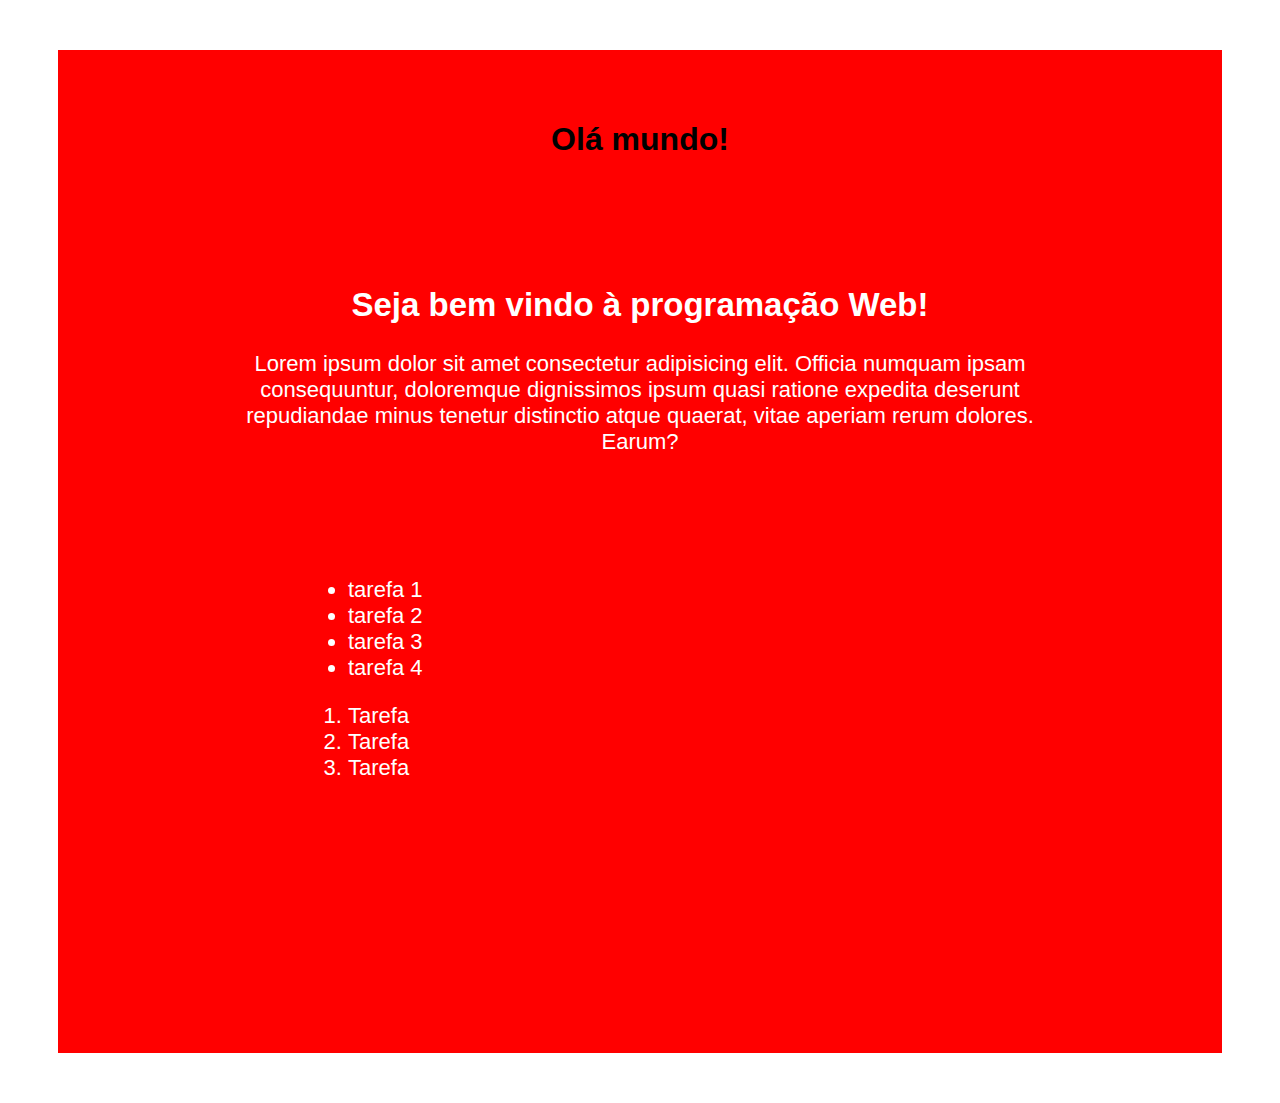
<file: index.html>
<!DOCTYPE html>
<html lang="en">
  <!--Metadados do arquivo HTML-->
  <head>
    <meta charset="UTF-8">
    <meta http-equiv="X-UA-Compatible" content="IE=edge">
    <meta name="viewport" content="width=device-width, initial-scale=1.0">
    <title>Academia do Programador 2022</title>

    <link rel="stylesheet" href="./styles.css">
  </head>

  <!--Página HTMl-->
  <body>
    <div>
      <h1>Olá mundo!</h1>

      <div class="cor-branca">
        <h2>Seja bem vindo à programação Web!</h2>
        <p>Lorem ipsum dolor sit amet consectetur adipisicing elit. Officia numquam ipsam consequuntur, doloremque dignissimos ipsum quasi ratione expedita deserunt repudiandae minus tenetur distinctio atque quaerat, vitae aperiam rerum dolores. Earum?</p>

        <div class="lista">
          <!--Lista desordenada-->
          <ul>
            <!--List item - Item da lista-->
            <li>tarefa 1</li>
            <li>tarefa 2</li>
            <li>tarefa 3</li>
            <li>tarefa 4</li>
          </ul>

          <ol>
            <li>Tarefa</li>
            <li>Tarefa</li>
            <li>Tarefa</li>
          </ol>
        </div>


      </div>

    </div>
  </body>
</html>
</file>
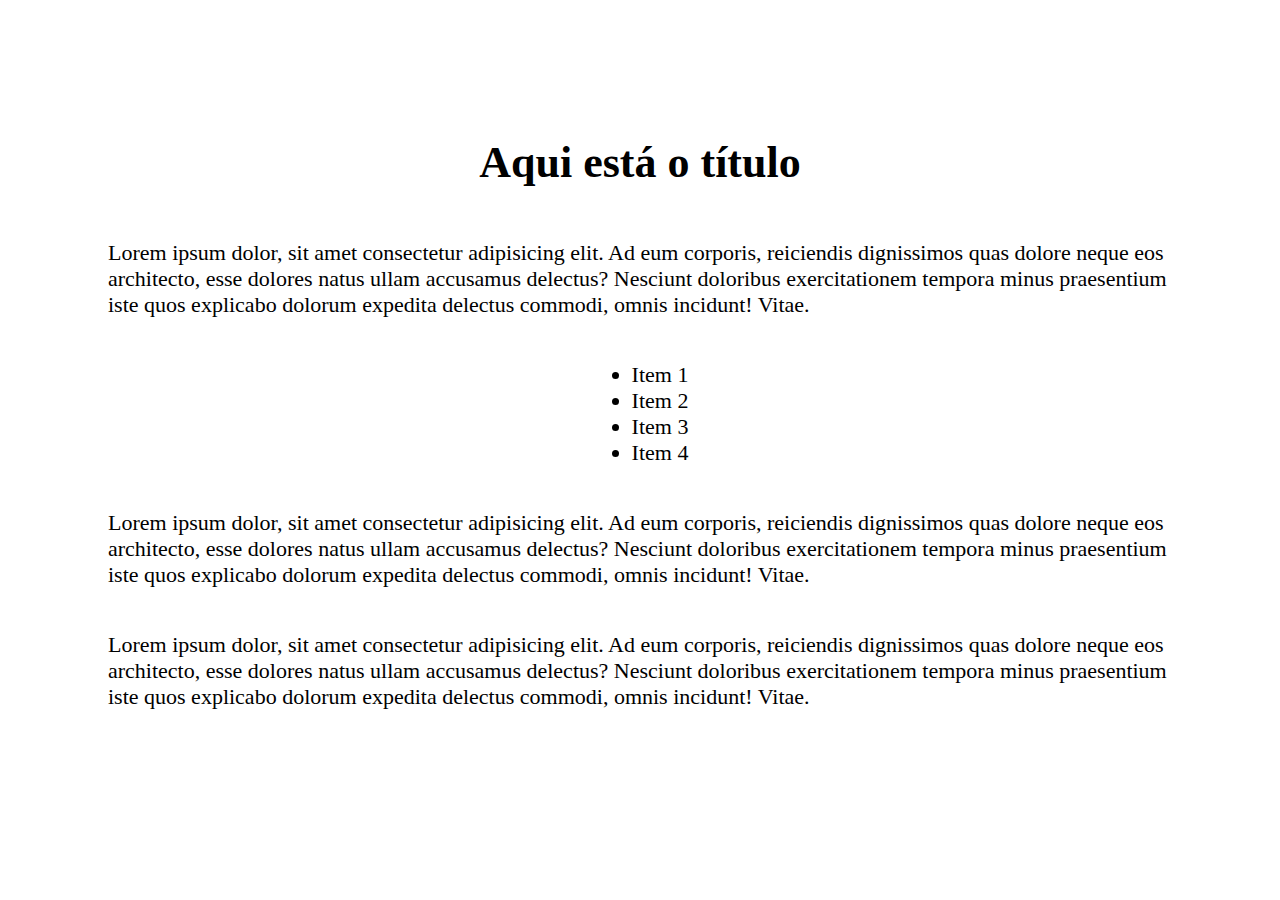
<file: alinhamento/index.html>
<!DOCTYPE html>
<html lang="en">
<head>
  <meta charset="UTF-8">
  <meta http-equiv="X-UA-Compatible" content="IE=edge">
  <meta name="viewport" content="width=device-width, initial-scale=1.0">
  <title>Alinhando elementos</title>

  <link rel="stylesheet" href="./styles.css">
</head>
<body>
  <div class="container">
    <h1>Aqui está o título</h1>
    <p>Lorem ipsum dolor, sit amet consectetur adipisicing elit. Ad eum corporis, reiciendis dignissimos quas dolore neque eos architecto, esse dolores natus ullam accusamus delectus? Nesciunt doloribus exercitationem tempora minus praesentium iste quos explicabo dolorum expedita delectus commodi, omnis incidunt! Vitae.</p>
    
    <ul>
      <li>Item 1</li>
      <li>Item 2</li>
      <li>Item 3</li>
      <li>Item 4</li>
    </ul>

    <p>Lorem ipsum dolor, sit amet consectetur adipisicing elit. Ad eum corporis, reiciendis dignissimos quas dolore neque eos architecto, esse dolores natus ullam accusamus delectus? Nesciunt doloribus exercitationem tempora minus praesentium iste quos explicabo dolorum expedita delectus commodi, omnis incidunt! Vitae.</p>

    <p>Lorem ipsum dolor, sit amet consectetur adipisicing elit. Ad eum corporis, reiciendis dignissimos quas dolore neque eos architecto, esse dolores natus ullam accusamus delectus? Nesciunt doloribus exercitationem tempora minus praesentium iste quos explicabo dolorum expedita delectus commodi, omnis incidunt! Vitae.</p>

    <div class="card">
      
    </div>
  </div>

</body>
</html>
</file>
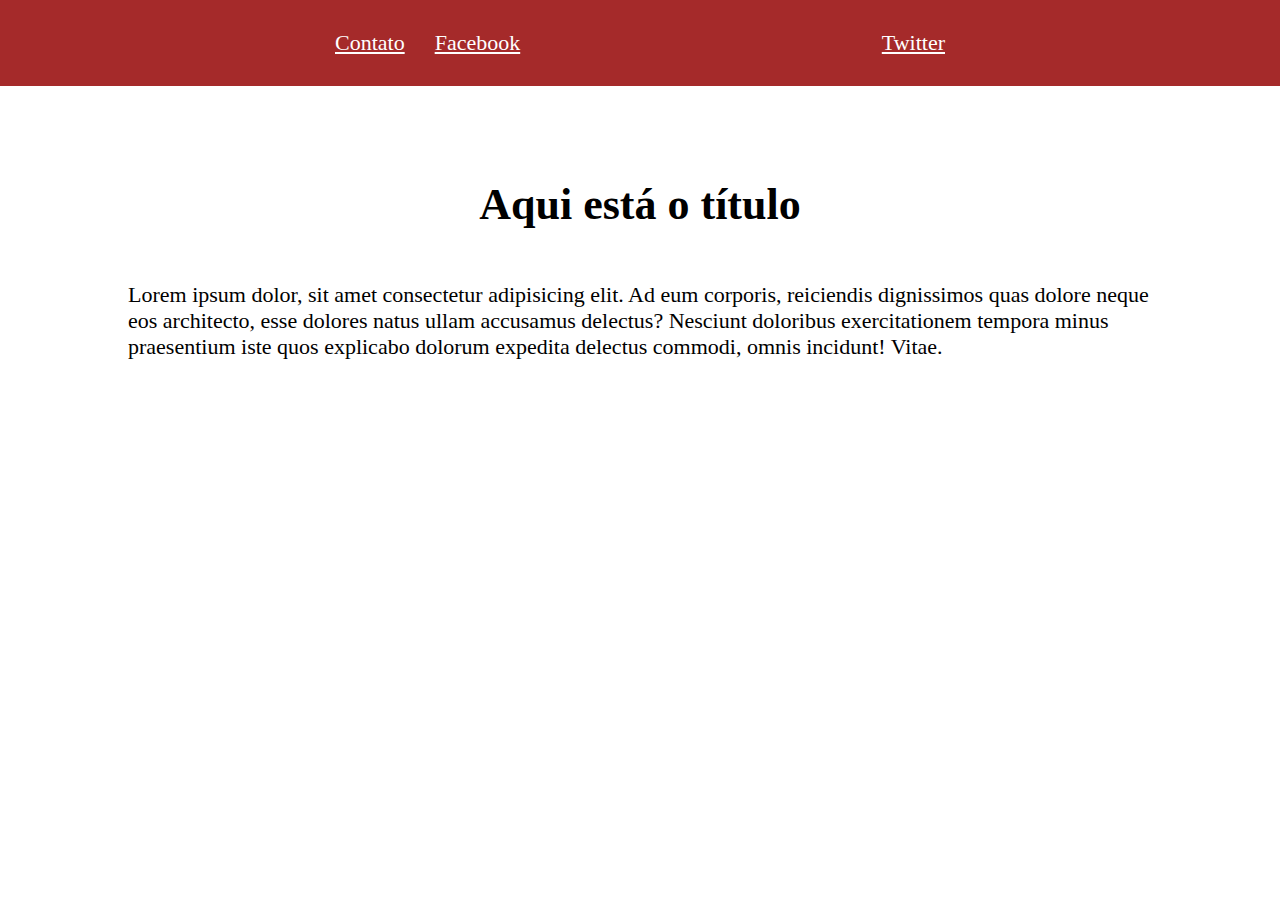
<file: navegacao/index.html>
<!DOCTYPE html>
<html lang="en">
<head>
  <meta charset="UTF-8">
  <meta http-equiv="X-UA-Compatible" content="IE=edge">
  <meta name="viewport" content="width=device-width, initial-scale=1.0">
  <title>Alinhamento horizontal</title>

  <link rel="stylesheet" href="./styles.css">
</head>
<body>
  <div class="navbar">
    <a href="contato.html">Contato</a>
    <a href="http://www.google.com.br">Facebook</a>
    <a href="http://www.google.com.br">Twitter</a>
  </div>

  <div class="container">
    <h1>Aqui está o título</h1>
    <p>Lorem ipsum dolor, sit amet consectetur adipisicing elit. Ad eum corporis, reiciendis dignissimos quas dolore neque eos architecto, esse dolores natus ullam accusamus delectus? Nesciunt doloribus exercitationem tempora minus praesentium iste quos explicabo dolorum expedita delectus commodi, omnis incidunt! Vitae.</p>
  </div>
</body>
</html>
</file>
<file: styles.css>
body {
  font-family: Arial, sans-serif;

}

div {
  background-color: red;
  text-align: center;

  padding: 50px;
  margin: 50px;
}

.cor-branca {

  color: white;
  font-size: 22px;
}

.lista {
  text-align: left;
}
</file>
<file: alinhamento/styles.css>
body {
  font-size: 22px;
}

.container {
  display: flex;
  flex-direction: column;
  align-items: center;

  padding: 100px;
  /* outline: 3px red solid; */
}
</file>
<file: navegacao/styles.css>
body {
  font-size: 22px;
  margin: 0;
}

.navbar {
  display: flex;
  justify-content: center;

  background-color: brown;

  padding: 30px 25%;
}

.navbar > a {
  color: white;

  margin: 0 15px;
}

.navbar > a:last-of-type {
  margin-left: auto;
}

.container {
  display: flex;
  flex-direction: column;

  align-items: center;

  padding: 5% 10%;
}
</file>
